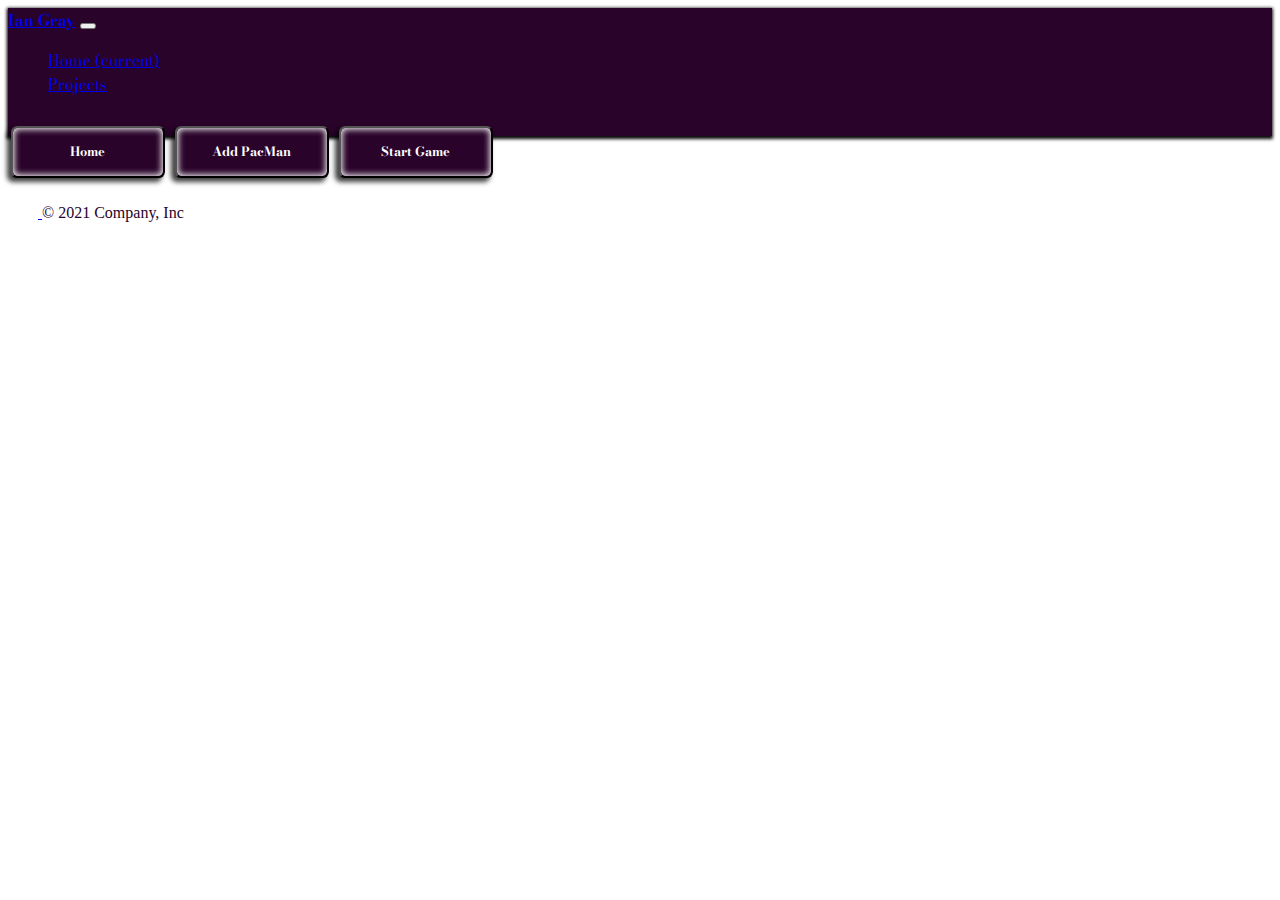
<file: test.html>
<!DOCTYPE html>
<html lang="en">
<head>
    <meta charset="UTF-8">
    <meta http-equiv="X-UA-Compatible" content="IE=edge">
    <meta name="viewport" content="width=device-width, initial-scale=1.0">
    <title>Document</title>
    <meta charset="UTF-8">
    <meta http-equiv="X-UA-Compatible" content="IE=edge">
    <meta name="viewport" content="width=device-width, initial-scale=1.0">
    <!-- bootstrap 4/22 import -->
    <link rel="stylesheet" href="https://cdn.jsdelivr.net/npm/bootstrap@4.1.3/dist/css/bootstrap.min.css" integrity="sha384-MCw98/SFnGE8fJT3GXwEOngsV7Zt27NXFoaoApmYm81iuXoPkFOJwJ8ERdknLPMO" crossorigin="anonymous">
    <!-- css import -->
    <link rel="stylesheet" href="./styles.css">
    <!-- bootstrap import -->
    <link href="https://cdn.jsdelivr.net/npm/bootstrap@5.1.3/dist/css/bootstrap.min.css" rel="stylesheet" integrity="sha384-1BmE4kWBq78iYhFldvKuhfTAU6auU8tT94WrHftjDbrCEXSU1oBoqyl2QvZ6jIW3" crossorigin="anonymous">
    <!-- google  font -->
    <link rel="preconnect" href="https://fonts.googleapis.com">
    <link rel="preconnect" href="https://fonts.gstatic.com" crossorigin>
    <link href="https://fonts.googleapis.com/css2?family=Bodoni+Moda:ital,wght@0,400;0,500;0,700;0,900;1,600;1,700&display=swap" rel="stylesheet"> 

    <!-- bootsttrap icons -->
    <link rel="stylesheet" href="https://cdn.jsdelivr.net/npm/bootstrap-icons@1.8.1/font/bootstrap-icons.css">

</head>
<body>
    <header>

        <nav class="navbar fixed-top navbar-expand-lg navbar-dark bg-magenta" style="box-shadow: -0vw .1vw .25vw .1vw black;
        ">
          <a class="navbar-brand" href="#">Ian Gray</a>
          <button class="navbar-toggler" type="button" data-toggle="collapse" data-target="#navbarText" aria-controls="navbarText" aria-expanded="false" aria-label="Toggle navigation">
            <span class="navbar-toggler-icon"></span>
          </button>
          <div class="collapse navbar-collapse" id="navbarText">
            <ul class="navbar-nav mr-auto">
              <li class="nav-item active">
                <a class="nav-link" href="#">Home <span class="sr-only">(current)</span></a>
              </li>
              <li class="nav-item">
                <a class="nav-link" href="./projects.html">Projects</a>
              </li>
            </ul>
            <span class="navbar-text">
              Web Developer
            </span>
          </div>
        </nav>
  
      </header>


      <body class="background">

        <div id='game'>
            <button onClick="location.href='https://ianzgray.github.io/'" class="button">Home</button>
            <button onclick='makeOne()' class="button">Add PacMan</button>
            <button onclick='update()' class="button">Start Game</button>
    
        </div>
        
  <footer class="d-flex flex-wrap justify-content-between align-items-center py-3 my-4 border-top" style="margintop: 90vh;">
    <div class="col-md-4 d-flex align-items-center">
      <a href="/" class="mb-3 me-2 mb-md-0 text-muted text-decoration-none lh-1">
        <svg class="bi" width="30" height="24"><use xlink:href="#bootstrap"></use></svg>
      </a>
      <span class="text-muted">© 2021 Company, Inc</span>
    </div>

    <ul class="nav col-md-4 justify-content-end list-unstyled d-flex">
      <li class="ms-3"><a class="text-muted" href="#"><svg class="bi" width="24" height="24"><use xlink:href="#twitter"></use></svg></a></li>
      <li class="ms-3"><a class="text-muted" href="#"><svg class="bi" width="24" height="24"><use xlink:href="#instagram"></use></svg></a></li>
      <li class="ms-3"><a class="text-muted" href="#"><svg class="bi" width="24" height="24"><use xlink:href="#facebook"></use></svg></a></li>
    </ul>
  </footer>
  <script src="https://code.jquery.com/jquery-3.3.1.slim.min.js" integrity="sha384-q8i/X+965DzO0rT7abK41JStQIAqVgRVzpbzo5smXKp4YfRvH+8abtTE1Pi6jizo" crossorigin="anonymous"></script>
  <script src="https://cdn.jsdelivr.net/npm/popper.js@1.14.3/dist/umd/popper.min.js" integrity="sha384-ZMP7rVo3mIykV+2+9J3UJ46jBk0WLaUAdn689aCwoqbBJiSnjAK/l8WvCWPIPm49" crossorigin="anonymous"></script>
  <script src="https://cdn.jsdelivr.net/npm/bootstrap@4.1.3/dist/js/bootstrap.min.js" integrity="sha384-ChfqqxuZUCnJSK3+MXmPNIyE6ZbWh2IMqE241rYiqJxyMiZ6OW/JmZQ5stwEULTy" crossorigin="anonymous"></script>

</body>
</html>
</file>
<file: styles.css>
/* html {
    height: 100%;
    box-sizing: border-box;
  }
  
  *,
  *:before,
  *:after {
    box-sizing: inherit;
  } */

body {
    color: rgb(41, 3, 41);
}
h1 {
    font-family: 'Bodoni Moda', serif;
    z-index: 2; 
    position: relative; 
    text-align: center; 
    color: rgb(41, 3, 41);
}

p {
    line-height: 1.2;
}

li {
    list-style-type: none;
}

.background-animation {
    z-index: 1;
    position: fixed;
    min-width: 100vw; 
    min-height: 100vh;
}

.grid-container {
    position: absolute;
    z-index: 2;
    margin-top: 11vh;
    display: grid;
    align-items: center;
    align-self: left;
    grid-template-columns: 14.1vw 14.1vw 14.1vw 14.1vw 14.1vw 14.1vw 14.1vw; /*Make the grid smaller than the container*/
    grid-template-rows: 38vw 10vw 10vw 12vw 50vw;
    font-family: 'bodoni moda', serif;
}
   
/* .grid-container > div { */
  /* background-color: rgba(255, 255, 255, 0.8); */
  /* text-align: center; */
  /* padding: 10vw 1vw; */
  /* font-size: 2em; */
/* } */


.hero-image {
  min-height: 100%;
  max-width: 100%;
  background-repeat: no-repeat;
  object-fit: cover;
  position: relative;
  object-position: 25% 100%;
  grid-column: 1 / 3;
  box-shadow: -1vw 1vw .8vw black;
}

.hero-text {
  text-align: center;
  color: rgb(41, 3, 41);
  grid-column-start: 3;
  grid-column-end: 8;
  font-size: 3.5vw;
}

.bio-bubble {
    border-radius: .5vw;
    height: 90%;
    width: 90%;
    margin-left: 5%;
    margin-top: 5%;
    grid-column: 1/5;
    grid-row: 2/5;
    box-shadow: 0vw 0vw .5vw .5vw rgba(255, 255, 255, 0.8) inset, 
    -.5vw .5vw 1vw black; 
    font-family: 'bodoni moda', serif;
}

.bio {
    font-size: 1.9vw;
    text-indent: 1vw;
    margin-left: 1.5vw;
    margin-right: 1.5vw;
    margin-top: 1vw;
    text-align: justify;
    color: rgb(41, 3, 41);
}

.project-details {
    font-size: 1.5vw;
    text-indent: 1vw;
    margin-top: 1vw;
    text-align: justify;
    font-family: bodoni;
    color: rgb(41, 3, 41);
}

.skill-bubble {
    /* shape */
    border-radius: .5vw;
    width: 98%;
    height: 90%;
    box-shadow: 0vw 0vw .5vw .5vw rgba(255, 255, 255, .8) inset, 
    -.5vw .5vw 1.2vw black;
    /* position */
    margin-top:-5vw;
    grid-column: 5/8;
    grid-row: 2/4;
}


.skill-header {
    font-size: 2vw; 
    font-weight: 700; 
    font-variant: small-caps; 
    color:rgb(101, 27, 150)
}

.skills {
    color: rgb(41, 3, 41);
    font-weight: bold;
    font-family: bodoni;
    font-size: 1.5vw;
    /* position */
    text-align: center;
    margin-left: -3.5vh;
    margin-top: 2vh;
    width: 98%;
    height: 95%;
    grid-row: 2/3;
}

.video-container {
    grid-column-start: 2;
    grid-column-end: 7;
    background-color: black;
    color: white;
    font-size: 15vw;
    text-align: center;
    /* margin-top: 10%; */
    height: 80%;
}

.grid-projects {
    position: relative;
    z-index: 2;
    display: grid;
    align-items: center;
    align-self: left;
    grid-template-columns: 
    4vw 
    9.3vw 9.3vw 9.3vw
    4vw 
    9.3vw 9.3vw 9.3vw 
    4vw 
    9.3vw 9.3vw 9.3vw 
    4vw; /*Make the grid smaller than the container*/
    grid-template-rows: 10vw 10vw 10vw 10vw 10vw 10vw;
    font-family: 'bodoni moda', serif;
}

.project-image {
  margin-top: 1vw;
  /* filter: sepia(.5); */
  height: 20vw;
  max-width: 85%;
  background-repeat: no-repeat;
  object-fit: cover;
  position: relative;
  /* object-position: 100% 50%; */
}

.bubble-projects {
    /* shape */
    border-radius: .5vw;
    width: 98%;
    height: 90%;
    box-shadow: 0vw 0vw .5vw .5vw rgba(255, 255, 255, .8) inset, 
    -.5vw .5vw 1vw black;
    /* inner text */
    color: rgb(41, 3, 41);
    font-family: bodoni;
    font-size: 1.5vw;
    text-align: center;
}

.button-wrapper {
    display:inline-flex;
    justify-self: center;
}

.button {
    border-radius: .5vw;
    /* border-color: brown; */
    /* background-color: rgba(0, 0, 0, 0); */

    background-color: rgb(41, 3, 41);
    color: white;
    /* color: rgb(41, 3, 41); */
    font-family: 'bodoni moda', serif;
    font-weight: bold;
    font-size: 1vw;
    position: relative;
    /* left: 1vw;
    top: 1vw; */
    width: 12vw;
    height: 4vw;
    box-shadow: -.3vw .3vw .4vw rgba(0, 0, 0, .75), 0vw 0vw .5vw .1vw white inset;

    top: -1vw;
    margin: .25vw;
    /* cursor: pointer; */
    transition-duration: 0.4s;
    /* display:inline-flex;justify-self: center; */
}

.button:hover {
    /* background-color: rgb(41, 3, 41); */
    background-color: rgba(0, 0, 0, 0);
    color: rgb(41, 3, 41);
    /* color: white; */
}
.sub-grid-bubble {
    display: grid;
    grid-template-columns: 30% 30% 30%;
    grid-template-rows: 10vw 10vw 10vw 10vw 10vw 10vw;
    grid-column: 5/8;
}

/* edited Bootstrap classes */
.bg-magenta {
    background: rgb(41, 3, 41);
}

/* .nav-link {
    font-weight: bold; 
} */

.navbar-text {
    font-style: italic;
}

#navbarText {
    font-family: 'bodoni moda', serif;
}

.navbar-brand {
    font-family: 'Bodoni Moda', serif;
    font-weight: 700;
}

/* .footer {
    z-index: 2;
    position: fixed;
    left: 0;
    bottom: 0;
    width: 100%;
    background-color: red;
    color: white;
    text-align: center;
  } */

  .footer {
    padding: 1rem;
    background-color: rgb(41, 3, 41);
    text-align: center;
    color: white;
  }
</file>
